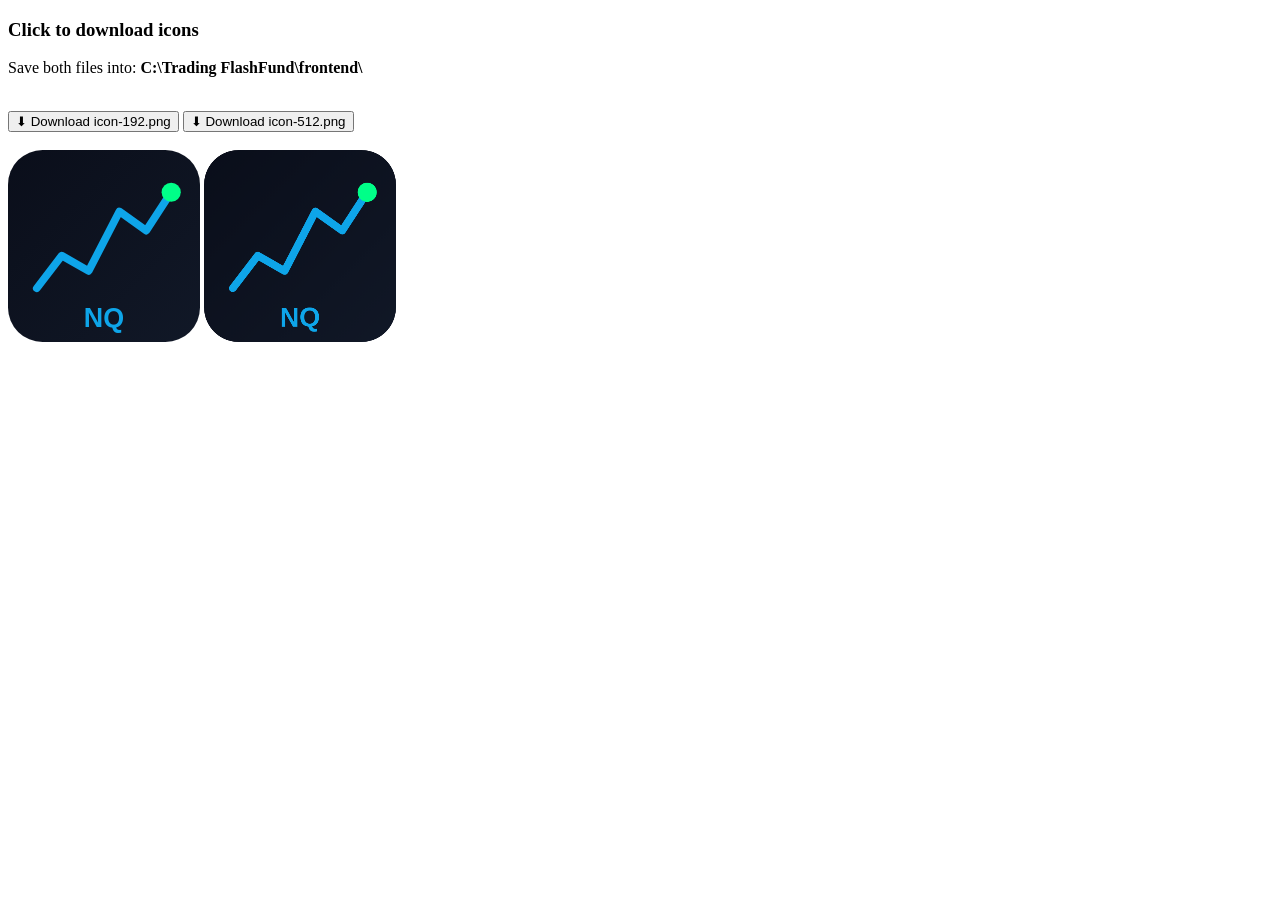
<file: frontend/generate_icons.html>
<!DOCTYPE html>
<html>
<head><title>Icon Generator</title></head>
<body>
<canvas id="c192" width="192" height="192" style="display:none"></canvas>
<canvas id="c512" width="512" height="512" style="display:none"></canvas>
<p>Generating icons...</p>
<script>
function drawIcon(canvas) {
  const ctx = canvas.getContext('2d');
  const s = canvas.width;
  // Background
  const grad = ctx.createLinearGradient(0, 0, s, s);
  grad.addColorStop(0, '#0a0e1a');
  grad.addColorStop(1, '#111827');
  ctx.fillStyle = grad;
  ctx.beginPath();
  ctx.roundRect(0, 0, s, s, s * 0.18);
  ctx.fill();
  // Chart line
  ctx.strokeStyle = '#0ea5e9';
  ctx.lineWidth = s * 0.04;
  ctx.lineJoin = 'round';
  ctx.lineCap = 'round';
  const pts = [[0.15,0.72],[0.28,0.55],[0.42,0.63],[0.58,0.32],[0.72,0.42],[0.85,0.22]];
  ctx.beginPath();
  pts.forEach(([x,y], i) => {
    const px = x * s, py = y * s;
    i === 0 ? ctx.moveTo(px, py) : ctx.lineTo(px, py);
  });
  ctx.stroke();
  // Green dot at end
  const last = pts[pts.length - 1];
  ctx.fillStyle = '#00ff88';
  ctx.beginPath();
  ctx.arc(last[0]*s, last[1]*s, s*0.05, 0, Math.PI*2);
  ctx.fill();
  // Text
  ctx.fillStyle = '#0ea5e9';
  ctx.font = `bold ${s*0.14}px sans-serif`;
  ctx.textAlign = 'center';
  ctx.fillText('NQ', s*0.5, s*0.92);
}

function download(canvas, name) {
  const a = document.createElement('a');
  a.download = name;
  a.href = canvas.toDataURL('image/png');
  a.click();
}

const c192 = document.getElementById('c192');
const c512 = document.getElementById('c512');
drawIcon(c192);
drawIcon(c512);

document.body.innerHTML = `
  <h3>Click to download icons</h3>
  <p>Save both files into: <b>C:\\Trading FlashFund\\frontend\\</b></p>
  <br>
  <button onclick="download(document.getElementById('c192'), 'icon-192.png')">⬇ Download icon-192.png</button>
  <button onclick="download(document.getElementById('c512'), 'icon-512.png')">⬇ Download icon-512.png</button>
  <br><br>
  <canvas id="c192" width="192" height="192"></canvas>
  <canvas id="c512" width="512" height="512" style="width:192px;height:192px"></canvas>
`;

const canvases = document.querySelectorAll('canvas');
canvases.forEach(drawIcon);
</script>
</body>
</html>
</file>
